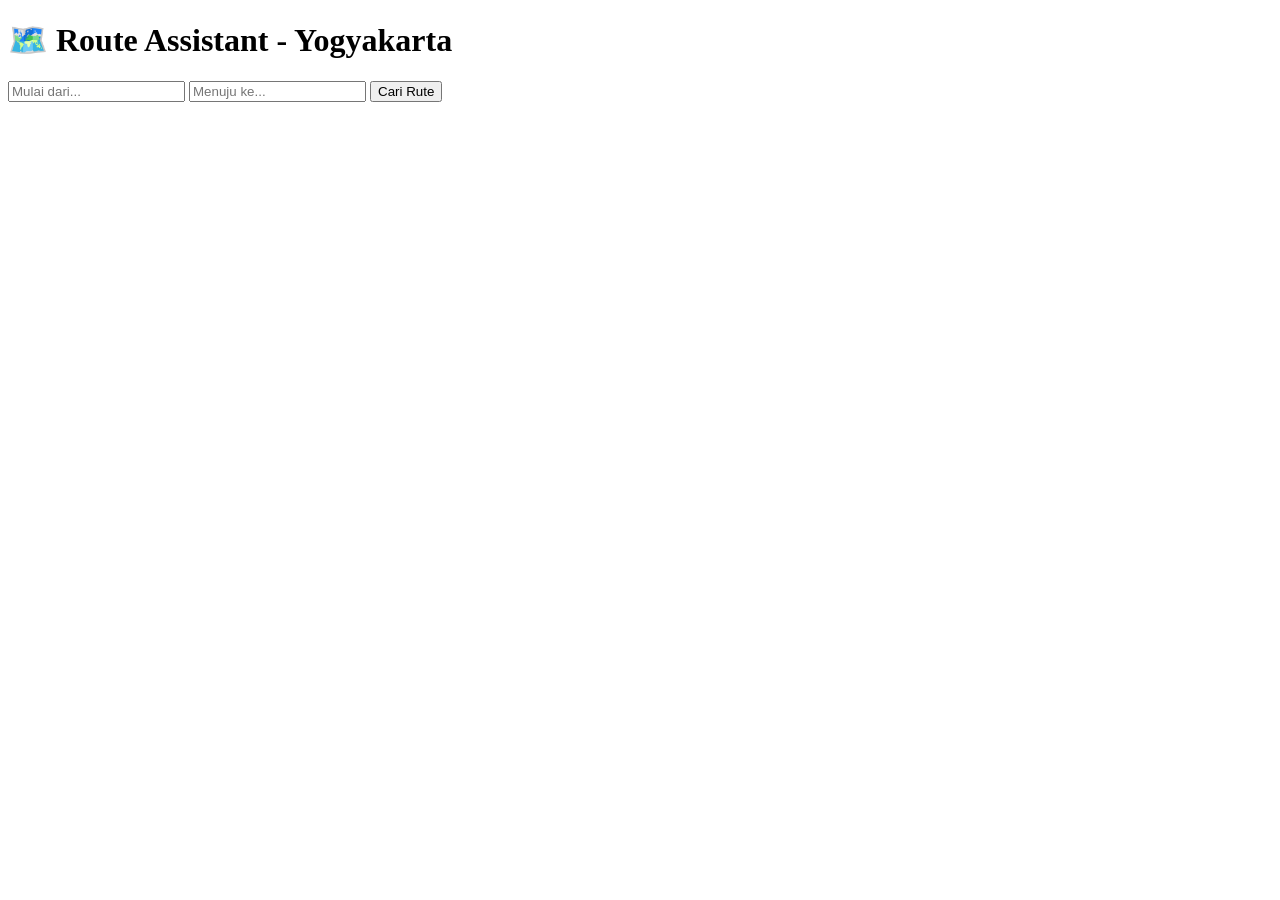
<file: tamplates/index.html>
<!DOCTYPE html>
<html lang="id">
<head>
  <meta charset="UTF-8" />
  <title>Route Assistant Yogyakarta</title>
</head>
<body>
  <h1>🗺️ Route Assistant - Yogyakarta</h1>
  <input id="start" placeholder="Mulai dari...">
  <input id="end" placeholder="Menuju ke...">
  <button onclick="findRoute()">Cari Rute</button>

  <pre id="result"></pre>

  <script>
    async function findRoute() {
      const start = document.getElementById('start').value;
      const end = document.getElementById('end').value;
      const res = await fetch('/api/route', {
        method: 'POST',
        headers: {'Content-Type': 'application/json'},
        body: JSON.stringify({start, end})
      });
      const data = await res.json();
      document.getElementById('result').textContent = JSON.stringify(data, null, 2);
    }
  </script>
</body>
</html>
</file>
